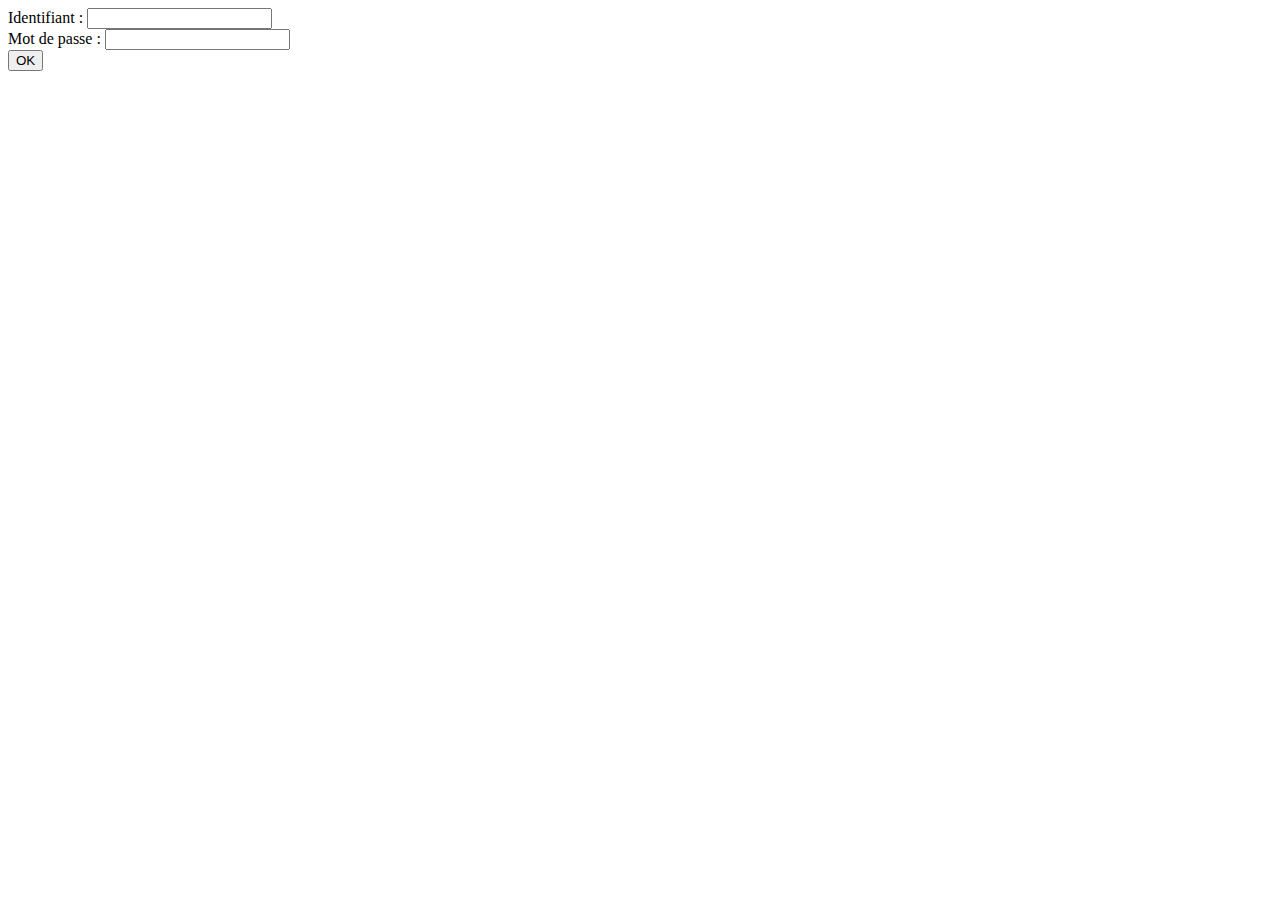
<file: D04-USER-SESSION/ex01/index.html>
<!DOCTYPE html>
<html lang="en">
<head>
    <meta charset="UTF-8">
    <title>Title</title>
</head>
<body>
    <form action="create.php" method="post">
        Identifiant : <input type="text" name="login">
        <br>
        Mot de passe : <input type="password" name="passwd">
        <br>
        <input type="submit" value="OK">
    </form>
</body>
</html>
</file>
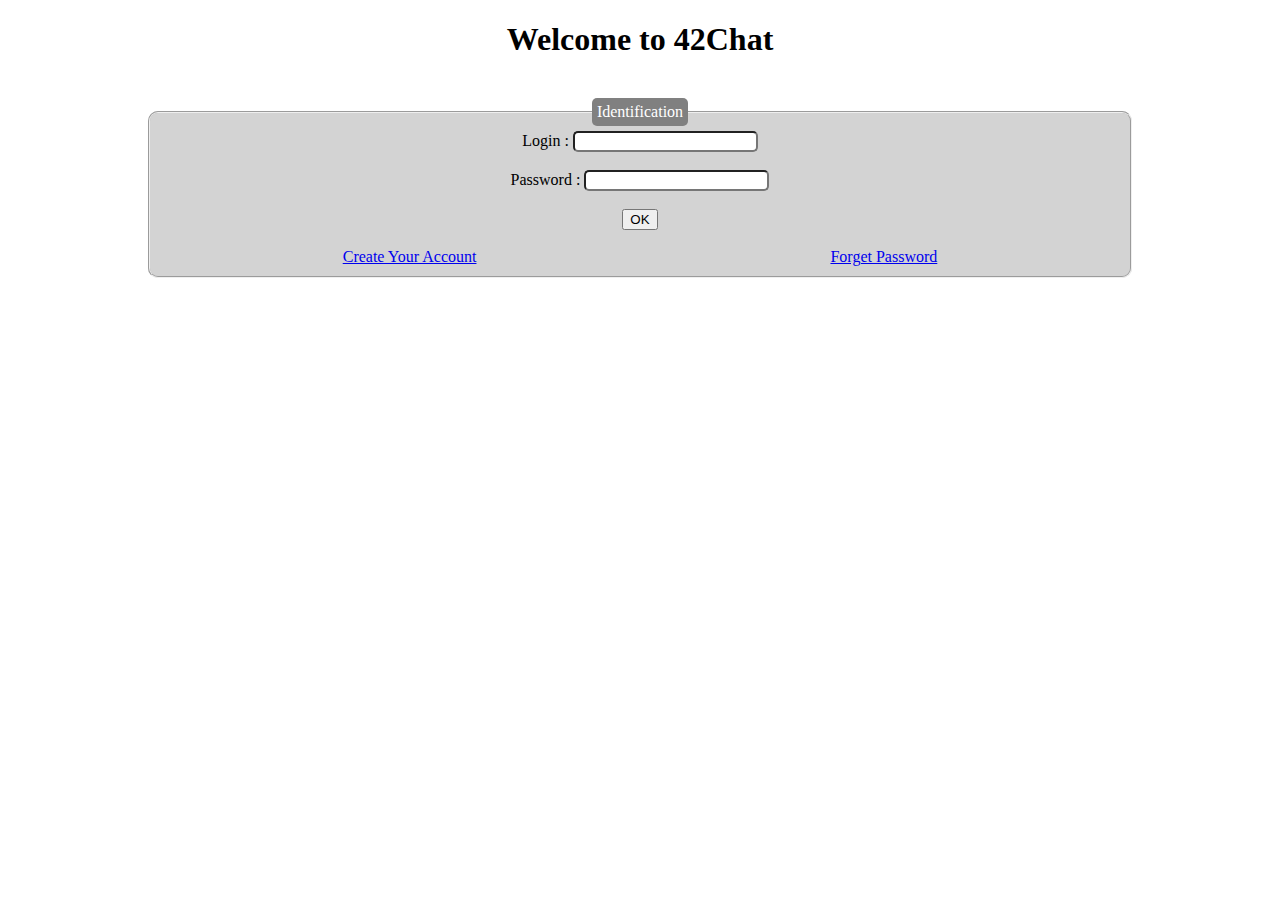
<file: D04-USER-SESSION/ex04/index.html>
<!DOCTYPE html>
<html lang="en">
<head>
    <meta charset="UTF-8">
    <title>42Chat</title>
</head>
<body>
    <h1 style="text-align: center">Welcome to 42Chat</h1>
    <br>
    <div style="text-align: center">
        <form action="login.php" method="post">
            <fieldset style="background-color: lightgrey; margin-left: 140px; margin-right: 140px; border-radius: 10px">
                <legend style="background-color: gray; color: white; padding: 5px 5px; border-radius: 5px">Identification</legend>
                <label for="login">Login : </label>
                <input type="text" name="login" id="login" style="border-radius: 5px"><br><br>
                <label for="passwd">Password : </label>
                <input type="password" name="passwd" id="passwd" style="border-radius: 5px"><br><br>
                <input type="submit" name="submit" value="OK"><br><br>
                <a href="create.html" style="margin-right: 350px">Create Your Account</a>
                <a href="modif.html">Forget Password</a>
            </fieldset>
        </form>

    </div>

</body>
</html>
</file>
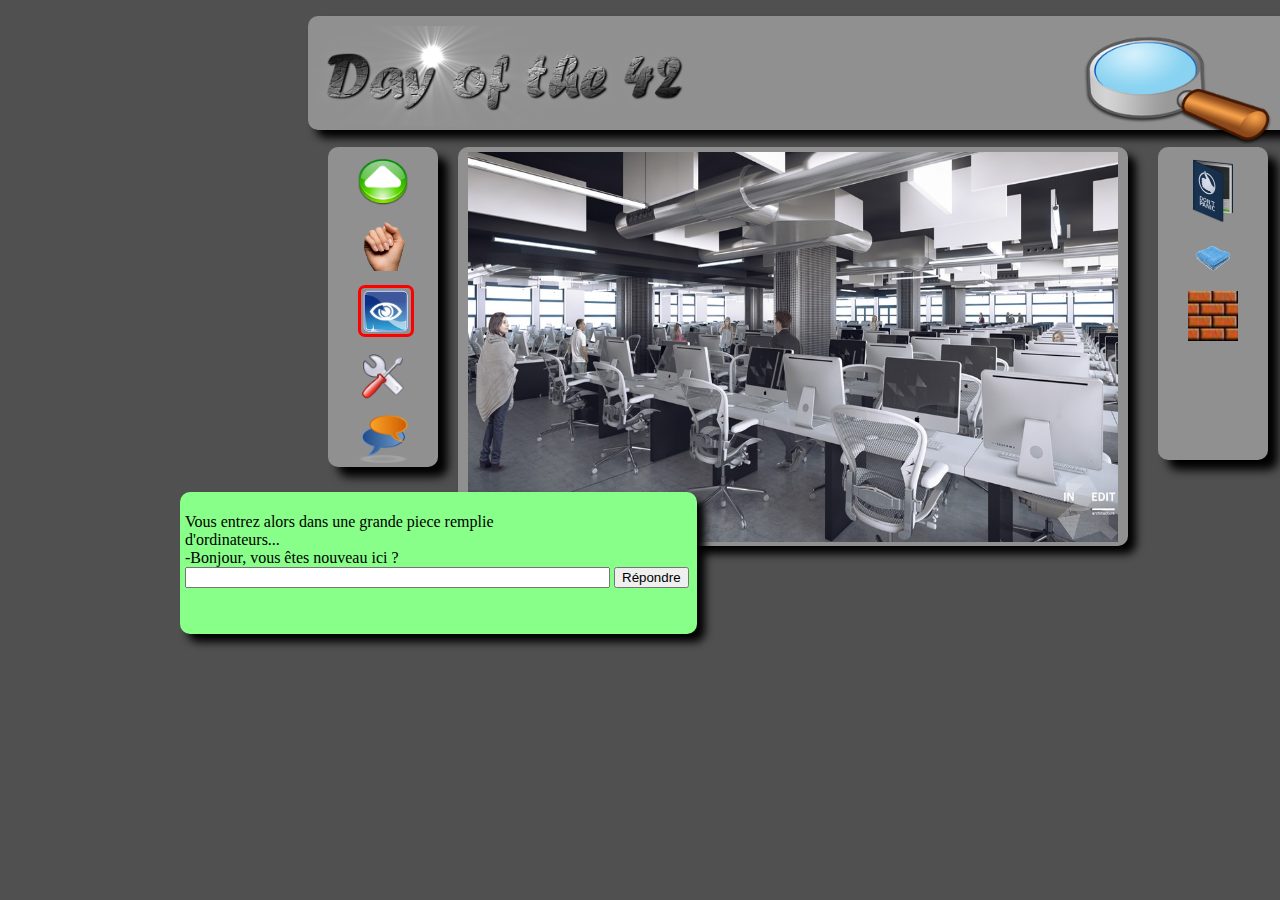
<file: D00-HTML-CSS/ex02/doft.html>
<!DOCTYPE html>
<html lang="en">
<head>
    <meta charset="UTF-8">
    <link rel="stylesheet" href="doft.css" />
    <title>Day of the 42</title>
</head>
<body>
    <div class="thetop">
        <img class="day" src="resources/day_of_the_42.png" title="Image who is written 'day of the 42'">
        <img class="loupe" src="resources/loupe.png" alt="A loupe" title="loup">
        <a href="http://www.disney.com"> <img class="reload" src="resources/reload.png" alt="Recommencer au début" title="reload"></a>
        <a href="https://www.relaischateaux.com/"> <img class="close" src="resources/close.gif" alt="Déconnecter" title="close"></a>
    </div>
    <div class="themiddle">
        <div class="theleft">
            <img class="arrow" src="resources/arrow.png" title="Avancer">
            <img class="main" src="resources/main.png" title="Prendre">
            <img class="oeuil" src="resources/oeil.png" title="Regarder">
            <img class="outil" src="resources/outil.png" title="Utiliser">
            <img class="chat" src="resources/chat-icon.png" title="Parler">
        </div>
        <div class="thecenter">
            <img class="cluster" src="resources/cluster.jpg" title="Cluster">
        </div>
        <div class="theright">
            <img class="book" src="resources/book.png" title="Don't Panic">
            <img class="towel" src="resources/towel.png" title="Towel">
            <img class="brick" src="resources/brick.jpg" title="bricks">
        </div>
    </div>
    <div class="thebot">
        <p class="textbot">
            Vous entrez alors dans une grande piece remplie <br> d'ordinateurs... <br>
            -Bonjour, vous êtes nouveau ici ? <br>
            <input type="text" size="50"> <input type="submit" value="Répondre">
        </p>
    </div>
</body>
</html>
</file>
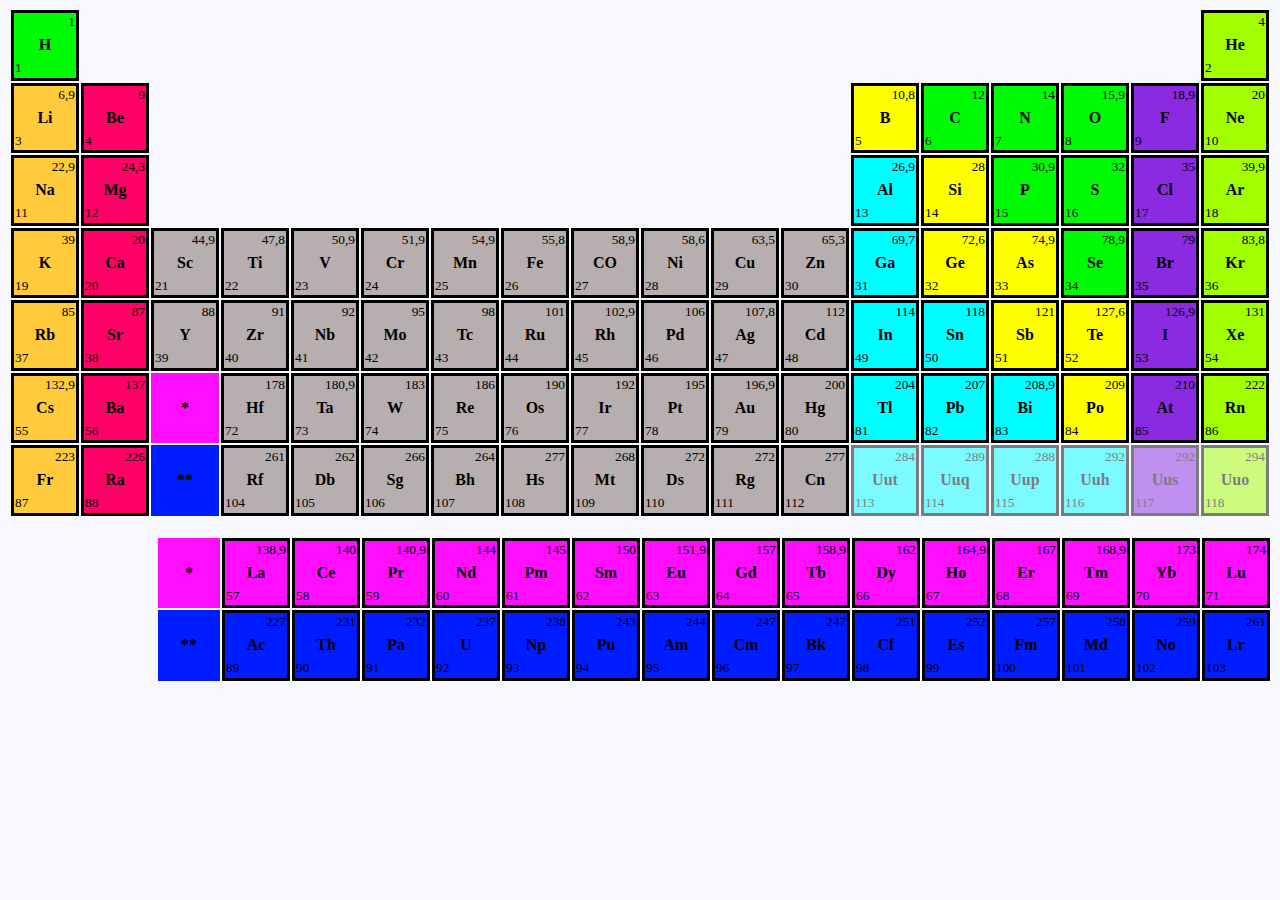
<file: D00-HTML-CSS/ex03/responsive.html>
<!DOCTYPE html>
<html lang="fr">
<head>
    <meta charset="UTF-8" name="viewport" content="width=device-width, initial-scale=1.0">
    <link rel="stylesheet" href="responsive.css">
    <title>Tableau Périodique des Elements</title>
</head>
<body style="background-color: ghostwhite">
    <table align="center">
        <tr>
            <th class="nome">
                <div class="masse"><sup>1</sup></div>
                <div class="elem">H</div>
                <div class="num"><sub>1</sub></div>
            </th>
            <th colspan="16" style="border: none"></th>
            <th class="gaz">
                <div class="masse"><sup>4</sup></div>
                <div class="elem">He</div>
                <div class="num"><sub>2</sub></div>
            </th>
        </tr>
        <tr>
            <th class="alcalins">
                <div class="masse"><sup>6,9</sup></div>
                <div class="elem">Li</div>
                <div class="num"><sub>3</sub></div>
            </th>
            <th class="alcter">
                <div class="masse"><sup>9</sup></div>
                <div class="elem">Be</div>
                <div class="num"><sub>4</sub></div>
            </th>
            <th colspan="10" style="border: none"></th>
            <th class="methalloid">
                <div class="masse"><sup>10,8</sup></div>
                <div class="elem">B</div>
                <div class="num"><sub>5</sub></div>
            </th>
            <th class="nome">
                <div class="masse"><sup>12</sup></div>
                <div class="elem">C</div>
                <div class="num"><sub>6</sub></div>
            </th>
            <th class="nome">
                <div class="masse"><sup>14</sup></div>
                <div class="elem">N</div>
                <div class="num"><sub>7</sub></div>
            </th>
            <th class="nome">
                <div class="masse"><sup>15,9</sup></div>
                <div class="elem">O</div>
                <div class="num"><sub>8</sub></div>
            </th>
            <th class="halogens">
                <div class="masse"><sup>18,9</sup></div>
                <div class="elem">F</div>
                <div class="num"><sub>9</sub></div>
            </th>
            <th class="gaz">
                <div class="masse"><sup>20</sup></div>
                <div class="elem">Ne</div>
                <div class="num"><sub>10</sub></div>
            </th>
        </tr>
        <tr>
            <th class="alcalins">
                <div class="masse"><sup>22,9</sup></div>
                <div class="elem">Na</div>
                <div class="num"><sub>11</sub></div>
            </th>
            <th class="alcter">
                <div class="masse"><sup>24,3</sup></div>
                <div class="elem">Mg</div>
                <div class="num"><sub>12</sub></div>
            </th>
            <th colspan="10" style="border: none;"></th>
            <th class="poorme">
                <div class="masse"><sup>26,9</sup></div>
                <div class="elem">Al</div>
                <div class="num"><sub>13</sub></div>
            </th>
            <th class="methalloid">
                <div class="masse"><sup>28</sup></div>
                <div class="elem">Si</div>
                <div class="num"><sub>14</sub></div>
            </th>
            <th class="nome">
                <div class="masse"><sup>30,9</sup></div>
                <div class="elem">P</div>
                <div class="num"><sub>15</sub></div>
            </th>
            <th class="nome">
                <div class="masse"><sup>32</sup></div>
                <div class="elem">S</div>
                <div class="num"><sub>16</sub></div>
            </th>
            <th class="halogens">
                <div class="masse"><sup>35</sup></div>
                <div class="elem">Cl</div>
                <div class="num"><sub>17</sub></div>
            </th>
            <th class="gaz">
                <div class="masse"><sup>39,9</sup></div>
                <div class="elem">Ar</div>
                <div class="num"><sub>18</sub></div>
            </th>
        </tr>
        <tr>
            <th class="alcalins">
                <div class="masse"><sup>39</sup></div>
                <div class="elem">K</div>
                <div class="num"><sub>19</sub></div>
            </th>
            <th class="alcter">
                <div class="masse"><sup>20</sup></div>
                <div class="elem">Ca</div>
                <div class="num"><sub>20</sub></div>
            </th>
            <th class="metals">
                <div class="masse"><sup>44,9</sup></div>
                <div class="elem">Sc</div>
                <div class="num"><sub>21</sub></div>
            </th>
            <th class="metals">
                <div class="masse"><sup>47,8</sup></div>
                <div class="elem">Ti</div>
                <div class="num"><sub>22</sub></div>
            </th>
            <th class="metals">
                <div class="masse"><sup>50,9</sup></div>
                <div class="elem">V</div>
                <div class="num"><sub>23</sub></div>
            </th>
            <th class="metals">
                <div class="masse"><sup>51,9</sup></div>
                <div class="elem">Cr</div>
                <div class="num"><sub>24</sub></div>
            </th>
            <th class="metals">
                <div class="masse"><sup>54,9</sup></div>
                <div class="elem">Mn</div>
                <div class="num"><sub>25</sub></div>
            </th>
            <th class="metals">
                <div class="masse"><sup>55,8</sup></div>
                <div class="elem">Fe</div>
                <div class="num"><sub>26</sub></div>
            </th>
            <th class="metals">
                <div class="masse"><sup>58,9</sup></div>
                <div class="elem">CO</div>
                <div class="num"><sub>27</sub></div>
            </th>
            <th class="metals">
                <div class="masse"><sup>58,6</sup></div>
                <div class="elem">Ni</div>
                <div class="num"><sub>28</sub></div>
            </th>
            <th class="metals">
                <div class="masse"><sup>63,5</sup></div>
                <div class="elem">Cu</div>
                <div class="num"><sub>29</sub></div>
            </th>
            <th class="metals">
                <div class="masse"><sup>65,3</sup></div>
                <div class="elem">Zn</div>
                <div class="num"><sub>30</sub></div>
            </th>
            <th class="poorme">
                <div class="masse"><sup>69,7</sup></div>
                <div class="elem">Ga</div>
                <div class="num"><sub>31</sub></div>
            </th>
            <th class="methalloid">
                <div class="masse"><sup>72,6</sup></div>
                <div class="elem">Ge</div>
                <div class="num"><sub>32</sub></div>
            </th>
            <th class="methalloid">
                <div class="masse"><sup>74,9</sup></div>
                <div class="elem">As</div>
                <div class="num"><sub>33</sub></div>
            </th>
            <th class="nome">
                <div class="masse"><sup>78,9</sup></div>
                <div class="elem">Se</div>
                <div class="num"><sub>34</sub></div>
            </th>
            <th class="halogens">
                <div class="masse"><sup>79</sup></div>
                <div class="elem">Br</div>
                <div class="num"><sub>35</sub></div>
            </th>
            <th class="gaz">
                <div class="masse"><sup>83,8</sup></div>
                <div class="elem">Kr</div>
                <div class="num"><sub>36</sub></div>
            </th>
        </tr>
        <tr>
            <th class="alcalins">
                <div class="masse"><sup>85</sup></div>
                <div class="elem">Rb</div>
                <div class="num"><sub>37</sub></div>
            </th>
            <th class="alcter">
                <div class="masse"><sup>87</sup></div>
                <div class="elem">Sr</div>
                <div class="num"><sub>38</sub></div>
            </th>
            <th class="metals">
                <div class="masse"><sup>88</sup></div>
                <div class="elem">Y</div>
                <div class="num"><sub>39</sub></div>
            </th>
            <th class="metals">
                <div class="masse"><sup>91</sup></div>
                <div class="elem">Zr</div>
                <div class="num"><sub>40</sub></div>
            </th>
            <th class="metals">
                <div class="masse"><sup>92</sup></div>
                <div class="elem">Nb</div>
                <div class="num"><sub>41</sub></div>
            </th>
            <th class="metals">
                <div class="masse"><sup>95</sup></div>
                <div class="elem">Mo</div>
                <div class="num"><sub>42</sub></div>
            </th>
            <th class="metals">
                <div class="masse"><sup>98</sup></div>
                <div class="elem">Tc</div>
                <div class="num"><sub>43</sub></div>
            </th>
            <th class="metals">
                <div class="masse"><sup>101</sup></div>
                <div class="elem">Ru</div>
                <div class="num"><sub>44</sub></div>
            </th>
            <th class="metals">
                <div class="masse"><sup>102,9</sup></div>
                <div class="elem">Rh</div>
                <div class="num"><sub>45</sub></div>
            </th>
            <th class="metals">
                <div class="masse"><sup>106</sup></div>
                <div class="elem">Pd</div>
                <div class="num"><sub>46</sub></div>
            </th>
            <th class="metals">
                <div class="masse"><sup>107,8</sup></div>
                <div class="elem">Ag</div>
                <div class="num"><sub>47</sub></div>
            </th>
            <th class="metals">
                <div class="masse"><sup>112</sup></div>
                <div class="elem">Cd</div>
                <div class="num"><sub>48</sub></div>
            </th>
            <th class="poorme">
                <div class="masse"><sup>114</sup></div>
                <div class="elem">In</div>
                <div class="num"><sub>49</sub></div>
            </th>
            <th class="poorme">
                <div class="masse"><sup>118</sup></div>
                <div class="elem">Sn</div>
                <div class="num"><sub>50</sub></div>
            </th>
            <th class="methalloid">
                <div class="masse"><sup>121</sup></div>
                <div class="elem">Sb</div>
                <div class="num"><sub>51</sub></div>
            </th>
            <th class="methalloid">
                <div class="masse"><sup>127,6</sup></div>
                <div class="elem">Te</div>
                <div class="num"><sub>52</sub></div>
            </th>
            <th class="halogens">
                <div class="masse"><sup>126,9</sup></div>
                <div class="elem">I</div>
                <div class="num"><sub>53</sub></div>
            </th>
            <th class="gaz">
                <div class="masse"><sup>131</sup></div>
                <div class="elem">Xe</div>
                <div class="num"><sub>54</sub></div>
            </th>
        </tr>
        <tr>
            <th class="alcalins">
                <div class="masse"><sup>132,9</sup></div>
                <div class="elem">Cs</div>
                <div class="num"><sub>55</sub></div>
            </th>
            <th class="alcter">
                <div class="masse"><sup>137</sup></div>
                <div class="elem">Ba</div>
                <div class="num"><sub>56</sub></div>
            </th>
            <th class="lanthanides" style="border: none">
                <div class="elem">*</div>
            </th>
            <th class="metals">
                <div class="masse"><sup>178</sup></div>
                <div class="elem">Hf</div>
                <div class="num"><sub>72</sub></div>
            </th>
            <th class="metals">
                <div class="masse"><sup>180,9</sup></div>
                <div class="elem">Ta</div>
                <div class="num"><sub>73</sub></div>
            </th>
            <th class="metals">
                <div class="masse"><sup>183</sup></div>
                <div class="elem">W</div>
                <div class="num"><sub>74</sub></div>
            </th>
            <th class="metals">
                <div class="masse"><sup>186</sup></div>
                <div class="elem">Re</div>
                <div class="num"><sub>75</sub></div>
            </th>
            <th class="metals">
                <div class="masse"><sup>190</sup></div>
                <div class="elem">Os</div>
                <div class="num"><sub>76</sub></div>
            </th>
            <th class="metals">
                <div class="masse"><sup>192</sup></div>
                <div class="elem">Ir</div>
                <div class="num"><sub>77</sub></div>
            </th>
            <th class="metals">
                <div class="masse"><sup>195</sup></div>
                <div class="elem">Pt</div>
                <div class="num"><sub>78</sub></div>
            </th>
            <th class="metals">
                <div class="masse"><sup>196,9</sup></div>
                <div class="elem">Au</div>
                <div class="num"><sub>79</sub></div>
            </th>
            <th class="metals">
                <div class="masse"><sup>200</sup></div>
                <div class="elem">Hg</div>
                <div class="num"><sub>80</sub></div>
            </th>
            <th class="poorme">
                <div class="masse"><sup>204</sup></div>
                <div class="elem">Tl</div>
                <div class="num"><sub>81</sub></div>
            </th>
            <th class="poorme">
                <div class="masse"><sup>207</sup></div>
                <div class="elem">Pb</div>
                <div class="num"><sub>82</sub></div>
            </th>
            <th class="poorme">
                <div class="masse"><sup>208,9</sup></div>
                <div class="elem">Bi</div>
                <div class="num"><sub>83</sub></div>
            </th>
            <th class="methalloid">
                <div class="masse"><sup>209</sup></div>
                <div class="elem">Po</div>
                <div class="num"><sub>84</sub></div>
            </th>
            <th class="halogens">
                <div class="masse"><sup>210</sup></div>
                <div class="elem">At</div>
                <div class="num"><sub>85</sub></div>
            </th>
            <th class="gaz">
                <div class="masse"><sup>222</sup></div>
                <div class="elem">Rn</div>
                <div class="num"><sub>86</sub></div>
            </th>
        </tr>
        <tr>
            <th class="alcalins">
                <div class="masse"><sup>223</sup></div>
                <div class="elem">Fr</div>
                <div class="num"><sub>87</sub></div>
            </th>
            <th class="alcter">
                <div class="masse"><sup>226</sup></div>
                <div class="elem">Ra</div>
                <div class="num"><sub>88</sub></div>
            </th>
            <th class="actinides" style="border: none">
                <div class="elem">**</div>
            </th>
            <th class="metals">
                <div class="masse"><sup>261</sup></div>
                <div class="elem">Rf</div>
                <div class="num"><sub>104</sub></div>
            </th>
            <th class="metals">
                <div class="masse"><sup>262</sup></div>
                <div class="elem">Db</div>
                <div class="num"><sub>105</sub></div>
            </th>
            <th class="metals">
                <div class="masse"><sup>266</sup></div>
                <div class="elem">Sg</div>
                <div class="num"><sub>106</sub></div>
            </th>
            <th class="metals">
                <div class="masse"><sup>264</sup></div>
                <div class="elem">Bh</div>
                <div class="num"><sub>107</sub></div>
            </th>
            <th class="metals">
                <div class="masse"><sup>277</sup></div>
                <div class="elem">Hs</div>
                <div class="num"><sub>108</sub></div>
            </th>
            <th class="metals">
                <div class="masse"><sup>268</sup></div>
                <div class="elem">Mt</div>
                <div class="num"><sub>109</sub></div>
            </th>
            <th class="metals">
                <div class="masse"><sup>272</sup></div>
                <div class="elem">Ds</div>
                <div class="num"><sub>110</sub></div>
            </th>
            <th class="metals">
                <div class="masse"><sup>272</sup></div>
                <div class="elem">Rg</div>
                <div class="num"><sub>111</sub></div>
            </th>
            <th class="metals">
                <div class="masse"><sup>277</sup></div>
                <div class="elem">Cn</div>
                <div class="num"><sub>112</sub></div>
            </th>
            <th class="poorme" style="opacity: 0.5;">
                <div class="masse"><sup>284</sup></div>
                <div class="elem">Uut</div>
                <div class="num"><sub>113</sub></div>
            </th>
            <th class="poorme" style="opacity: 0.5;">
                <div class="masse"><sup>289</sup></div>
                <div class="elem">Uuq</div>
                <div class="num"><sub>114</sub></div>
            </th>
            <th class="poorme" style="opacity: 0.5;">
                <div class="masse"><sup>288</sup></div>
                <div class="elem">Uup</div>
                <div class="num"><sub>115</sub></div>
            <th class="poorme" style="opacity: 0.5;">
                <div class="masse"><sup>292</sup></div>
                <div class="elem">Uuh</div>
                <div class="num"><sub>116</sub></div>
            </th>
            <th class="halogens" style="opacity: 0.5;">
                <div class="masse"><sup>292</sup></div>
                <div class="elem">Uus</div>
                <div class="num"><sub>117</sub></div>
            </th>
            <th class="gaz" style="opacity: 0.5;">
                <div class="masse"><sup>294</sup></div>
                <div class="elem">Uuo</div>
                <div class="num"><sub>118</sub></div>
            </th>
        </tr>
    </table>
    <br>
    <table align="right">
        <tr>
            <th class="lanthanides" style="border: none">
                <div class="elem">*</div>
            </th>
            <th class="lanthanides">
                <div class="masse"><sup>138,9</sup></div>
                <div class="elem">La</div>
                <div class="num"><sub>57</sub></div>
            </th>
            <th class="lanthanides">
                <div class="masse"><sup>140</sup></div>
                <div class="elem">Ce</div>
                <div class="num"><sub>58</sub></div>
            </th>
            <th class="lanthanides">
                <div class="masse"><sup>140,9</sup></div>
                <div class="elem">Pr</div>
                <div class="num"><sub>59</sub></div>
            </th>
            <th class="lanthanides">
                <div class="masse"><sup>144</sup></div>
                <div class="elem">Nd</div>
                <div class="num"><sub>60</sub></div>
            </th>
            <th class="lanthanides">
                <div class="masse"><sup>145</sup></div>
                <div class="elem">Pm</div>
                <div class="num"><sub>61</sub></div>
            </th>
            <th class="lanthanides">
                <div class="masse"><sup>150</sup></div>
                <div class="elem">Sm</div>
                <div class="num"><sub>62</sub></div>
            </th>
            <th class="lanthanides">
                <div class="masse"><sup>151,9</sup></div>
                <div class="elem">Eu</div>
                <div class="num"><sub>63</sub></div>
            </th>
            <th class="lanthanides">
                <div class="masse"><sup>157</sup></div>
                <div class="elem">Gd</div>
                <div class="num"><sub>64</sub></div>
            </th>
            <th class="lanthanides">
                <div class="masse"><sup>158,9</sup></div>
                <div class="elem">Tb</div>
                <div class="num"><sub>65</sub></div>
            </th>
            <th class="lanthanides">
                <div class="masse"><sup>162</sup></div>
                <div class="elem">Dy</div>
                <div class="num"><sub>66</sub></div>
            </th>
            <th class="lanthanides">
                <div class="masse"><sup>164,9</sup></div>
                <div class="elem">Ho</div>
                <div class="num"><sub>67</sub></div>
            </th>
            <th class="lanthanides">
                <div class="masse"><sup>167</sup></div>
                <div class="elem">Er</div>
                <div class="num"><sub>68</sub></div>
            </th>
            <th class="lanthanides">
                <div class="masse"><sup>168,9</sup></div>
                <div class="elem">Tm</div>
                <div class="num"><sub>69</sub></div>
            </th>
            <th class="lanthanides">
                <div class="masse"><sup>173</sup></div>
                <div class="elem">Yb</div>
                <div class="num"><sub>70</sub></div>
            </th>
            <th class="lanthanides">
                <div class="masse"><sup>174</sup></div>
                <div class="elem">Lu</div>
                <div class="num"><sub>71</sub></div>
            </th>
        </tr>
        <tr>
            <th class="actinides" style="border: none">
                <div class="elem">**</div>
            </th>
            <th class="actinides">
                <div class="masse"><sup>227</sup></div>
                <div class="elem">Ac</div>
                <div class="num"><sub>89</sub></div>
            </th>
            <th class="actinides">
                <div class="masse"><sup>231</sup></div>
                <div class="elem">Th</div>
                <div class="num"><sub>90</sub></div>
            </th>
            <th class="actinides">
                <div class="masse"><sup>232</sup></div>
                <div class="elem">Pa</div>
                <div class="num"><sub>91</sub></div>
            </th>
            <th class="actinides">
                <div class="masse"><sup>237</sup></div>
                <div class="elem">U</div>
                <div class="num"><sub>92</sub></div>
            </th>
            <th class="actinides">
                <div class="masse"><sup>238</sup></div>
                <div class="elem">Np</div>
                <div class="num"><sub>93</sub></div>
            </th>
            <th class="actinides">
                <div class="masse"><sup>243</sup></div>
                <div class="elem">Pu</div>
                <div class="num"><sub>94</sub></div>
            </th>
            <th class="actinides">
                <div class="masse"><sup>244</sup></div>
                <div class="elem">Am</div>
                <div class="num"><sub>95</sub></div>
            </th>
            <th class="actinides">
                <div class="masse"><sup>247</sup></div>
                <div class="elem">Cm</div>
                <div class="num"><sub>96</sub></div>
            </th>
            <th class="actinides">
                <div class="masse"><sup>247</sup></div>
                <div class="elem">Bk</div>
                <div class="num"><sub>97</sub></div>
            </th>
            <th class="actinides">
                <div class="masse"><sup>251</sup></div>
                <div class="elem">Cf</div>
                <div class="num"><sub>98</sub></div>
            </th>
            <th class="actinides">
                <div class="masse"><sup>252</sup></div>
                <div class="elem">Es</div>
                <div class="num"><sub>99</sub></div>
            </th>
            <th class="actinides">
                <div class="masse"><sup>257</sup></div>
                <div class="elem">Fm</div>
                <div class="num"><sub>100</sub></div>
            </th>
            <th class="actinides">
                <div class="masse"><sup>258</sup></div>
                <div class="elem">Md</div>
                <div class="num"><sub>101</sub></div>
            </th>
            <th class="actinides">
                <div class="masse"><sup>259</sup></div>
                <div class="elem">No</div>
                <div class="num"><sub>102</sub></div>
            </th>
            <th class="actinides">
                <div class="masse"><sup>261</sup></div>
                <div class="elem">Lr</div>
                <div class="num"><sub>103</sub></div>
            </th>
        </tr>
    </table>
</body>
</html>
</file>
<file: D00-HTML-CSS/ex02/doft.css>
body
{
    background-color: #505050;
}
                                        /*  --------- TOP SIDE --------- */
.thetop
{
    position: relative;
    display: block;
    width: 1000px;
    margin-left: 300px;
    margin-right: 300px;
    top: 8px;
    box-shadow: 8px 8px 8px black;
    border-radius: 10px;
    background-color: #909090;
}
.day
{
    padding-left: 2px;
    padding-top: 10px;
    height: 100px;
}
.loupe
{
    position: absolute;
    height: 120px;
    top: 15px;
    right: 26px;
}
.close
{
    position: absolute;
    bottom:  5px;
    right: 5px;
    height: 20px;
}
.reload
{
    position: absolute;
    top: 5px;
    right: 5px;
    height: 20px;
}

                                    /*  --------- MIDDLE SIDE --------- */
.themiddle
{
    position: relative;
}
.theleft
{
    position: absolute;
    margin-left: 290px;
    top: 25px;
    left: 30px;
    display: block;
    width: 110px;
    box-shadow: 10px 10px 10px black;
    border-radius: 10px;
    background-color: #909090;
}
.arrow
{
    margin-top: 10px;
    margin-left: 30px;
    text-align: center;
    width: 50px;
}
.main
{
    margin-left: 30px;
    margin-top: 10px;
    width: 50px;
}
.oeuil
{
    border: solid red;
    border-radius: 7px;
    margin-left: 30px;
    margin-top: 10px;
    width: 50px;
}
.outil
{
    margin-left: 30px;
    margin-top: 10px;
    width: 50px;
}
.chat
{
    margin-left: 30px;
    margin-top: 10px;
    width: 50px;
}
.thecenter
{
    position: absolute;
    display: block;
    top: 25px;
    width: 670px;
    margin-left: 450px;
    box-shadow: 8px 8px 8px black;
    border-radius: 10px;
    background-color: #909090;
}
.cluster
{
    margin-left: 10px;
    margin-top: 5px;
    width: 650px;
    height: 390px;
}
.theright
{
    position: absolute;
    margin-left: 1150px;
    top: 25px;
    display: block;
    width: 110px;
    box-shadow: 10px 10px 10px black;
    border-radius: 10px;
    background-color: #909090;
}
.book
{
    margin-left: 30px;
    margin-top: 10px;
    width: 50px;
}
.towel
{
    margin-left: 30px;
    margin-top: 10px;
    width: 50px;
}
.brick
{
    margin-left: 30px;
    margin-top: 10px;
    width: 50px;
    padding-bottom: 115px;
}                                    /*  --------- BOTTOM SIDE --------- */
.thebot
{
    position: absolute;
    margin-top: 370px;
    left: 180px;
    box-shadow: 8px 8px 8px black;
    border-radius: 10px;
    background-color: #88ff89;
}
.textbot
{
    padding-left: 5px;
    padding-top: 5px;
    padding-right: 8px;
    padding-bottom: 30px;
}
</file>
<file: D00-HTML-CSS/ex03/responsive.css>
.nome
{
    background-color: #00fc04;
}
.poorme
{
    background-color: #00fdff;
}
.gaz
{
    background-color: #a1ff00;
}
.alcalins
{
    background-color: #ffcb3c;
}
.methalloid
{
    background-color: yellow;
}
.lanthanides
{
    background-color: #ff0dff;
}
.alcter
{
    background-color: #ff0067;
}
.halogens
{
    background-color: blueviolet;
}
.actinides
{
    background-color: #001dff;
}
.metals
{
    background-color: #b6aeaf;
}
.elem
{
    text-align: center;
    font-weight: bold;
}
.masse
{
    text-align: right;
    font-weight: 100;
}
.num
{
    text-align: left;
    font-weight: 100;
}
th
{
    border: solid;
    width: 60px;
    height: 60px;
}
tr
{
    border: solid;
    width: 60px;
    height: 60px;
}
.mendeleiev
{
    border: none;
    text-align: center;
    font-family: "Arial Black", sans-serif;
}
</file>
